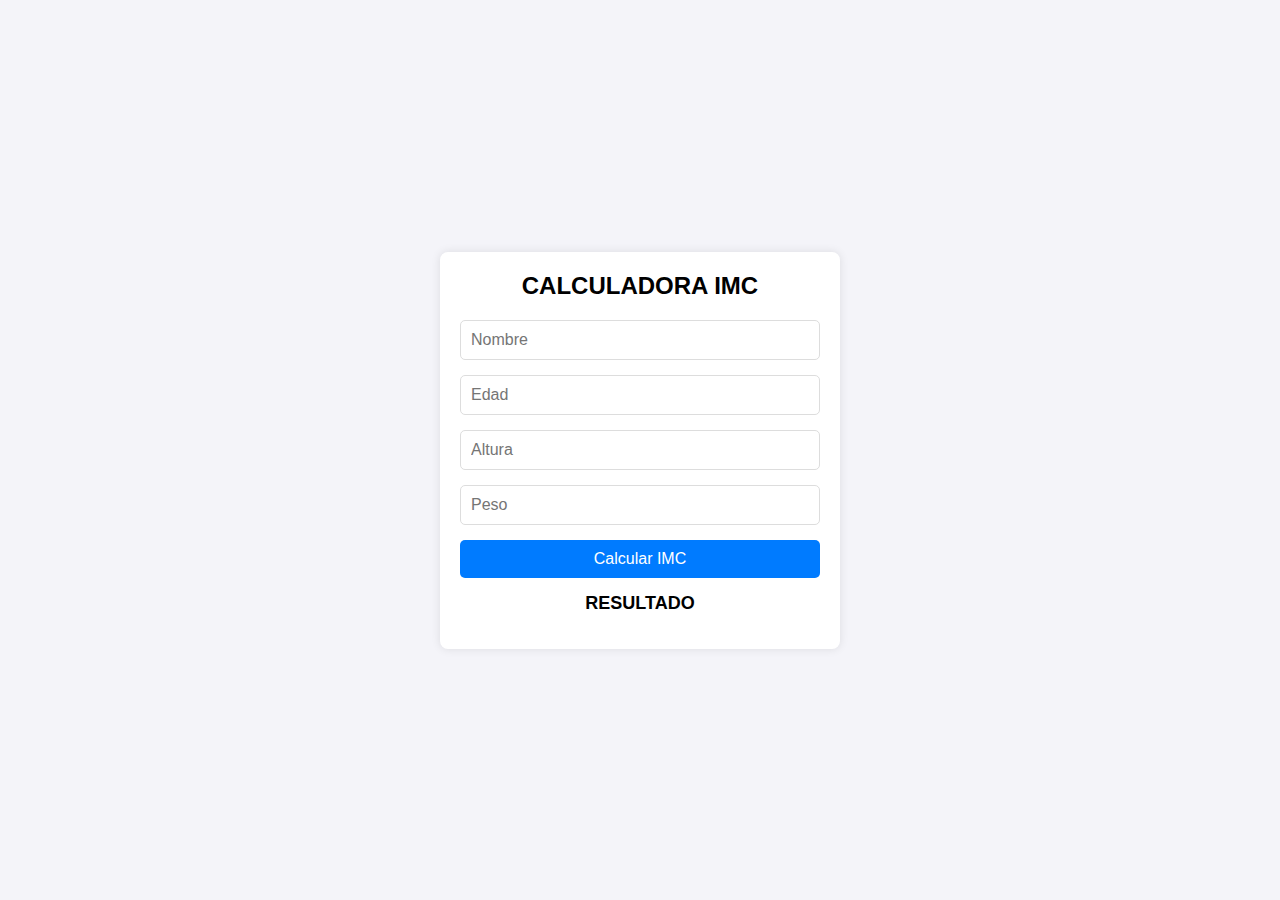
<file: ejercicio006_calculadoraIMC/index.html>
<!DOCTYPE html>
<html lang="es">
<head>
    <meta charset="UTF-8">
    <meta name="viewport" content="width=device-width, initial-scale=1.0">
    <title>Calculadora IMC</title>
    <link rel="stylesheet" href="style.css">
    <script src="calculadoraimc.js"></script>
</head>
<body>
    <div id="principal">
        <div>CALCULADORA IMC</div>
        <div class="contenido">
            <input type="text" name="" id="iNombre" placeholder="Nombre">
        </div>
        <div class="contenido">
            <input type="number" name="" id="iEdad" placeholder="Edad">
        </div>
        <div class="contenido">
            <input type="number" name="" id="iAltura" placeholder="Altura">
        </div>
        <div class="contenido">
            <input type="number" name="" id="iPeso" placeholder="Peso">
        </div>
        <div class="contenido">
            <button onclick="calcular()">Calcular IMC</button>
        </div>
        <div class="contenido" id="resultado">
            RESULTADO
        </div>
    </div>
</body>
</html>
<script>
    function calcular()
    { 
        let numeroErrores = 0;  
        let nombre = document.getElementById("iNombre").value;
        if (nombre.length<3)
        {
            escribirError("Nombre no válido", "#resultado");
            numeroErrores++;
        }
        let edad = document.getElementById("iEdad").value;
        if (edad < 18)
        {
            escribirError("Debes de ser mayor de 18 para usar la calculadora", "#resultado")
            numeroErrores++;
        }
        let altura = document.getElementById("iAltura").value;
        if (altura < 100 || altura > 250)
        {
            escribirError("Introduce una altura válida", "#resultado")
            numeroErrores++;
        }
        let peso = document.getElementById("iPeso").value;
        if (peso < 40 || peso > 200)
        {
            escribirError("Introduce un peso correcto", "#resultado")
            numeroErrores++;
        }
        if (numeroErrores==0){
            let imc = calcularIMC(peso,altura);
            document.getElementById("resultado").innerHTML=imc;
        }
        
    }

    function escribirError(mensaje, identificador)
    {
        document.querySelector(identificador).innerHTML=mensaje;
    }

</script>
</file>
<file: ejercicio006_calculadoraIMC/style.css>
/* Reset de márgenes y padding */
* {
    margin: 0;
    padding: 0;
    box-sizing: border-box;
}

body {
    font-family: Arial, sans-serif;
    background-color: #f4f4f9;
    display: flex;
    justify-content: center;
    align-items: center;
    min-height: 100vh;
    margin: 0;
}

#principal {
    background-color: #ffffff;
    border-radius: 8px;
    box-shadow: 0 0 10px rgba(0, 0, 0, 0.1);
    padding: 20px;
    max-width: 400px;
    width: 100%;
}

#principal > div:first-child {
    font-size: 24px;
    font-weight: bold;
    text-align: center;
    margin-bottom: 20px;
}

.contenido {
    margin-bottom: 15px;
}

.contenido input {
    width: 100%;
    padding: 10px;
    border: 1px solid #ddd;
    border-radius: 5px;
    font-size: 16px;
}

.contenido button {
    width: 100%;
    padding: 10px;
    background-color: #007bff;
    color: #ffffff;
    border: none;
    border-radius: 5px;
    font-size: 16px;
    cursor: pointer;
}

.contenido button:hover {
    background-color: #0056b3;
}

#resultado {
    font-size: 18px;
    font-weight: bold;
    text-align: center;
    margin-top: 10px;
}
</file>
